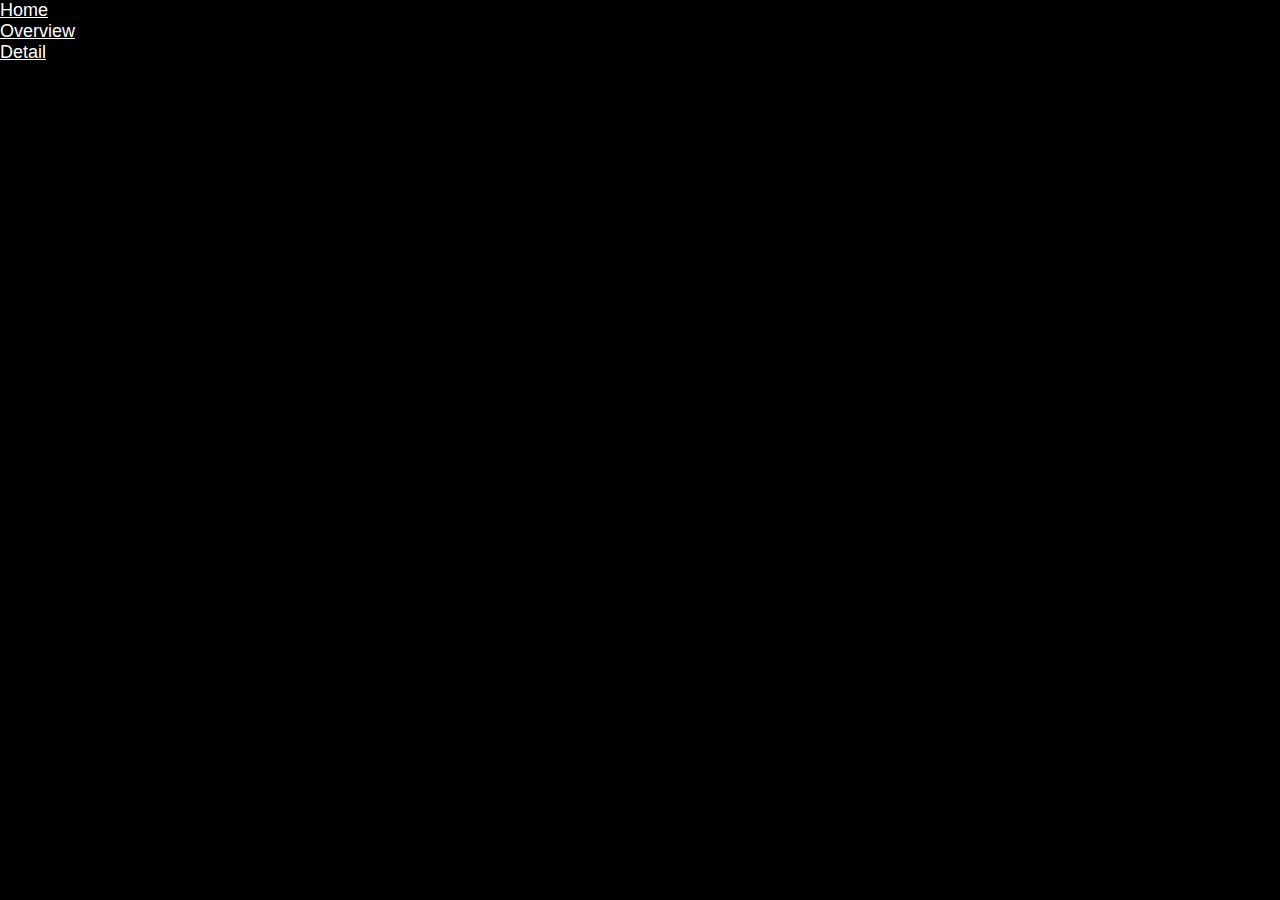
<file: docs/week2-with-auth/index.html>
<!DOCTYPE html>
<html lang="en">
<head>
  <meta charset="UTF-8">
  <meta name="viewport" content="width=device-width, initial-scale=1.0">
  <meta http-equiv="X-UA-Compatible" content="ie=edge">
  <link rel="stylesheet" href="css/styles.css">
  <title>Web App From Scratch - Minor Web Development - CMD Amsterdam</title>
</head>
<body>
  <nav>
    <ul>
      <li><a href="">Home</a></li>
      <li><a href="#overview">Overview</a></li>
      <li><a href="#detail">Detail</a></li>
    </ul>
  </nav>
  <section class="overview">
    <h1>Overview</h1>
    <p class="name"></p>
    <div class="bio">
      <p class="summary"></p>
    </div>
  </section>
  <section class="detail">
    <h1>Detail</h1>
  </section>

  <script src="js/transparency.min.js"></script>
  <script src="js/routie.js"></script>
  <script type="text/javascript" src="js/app.js"></script>
</body>
</html>
</file>
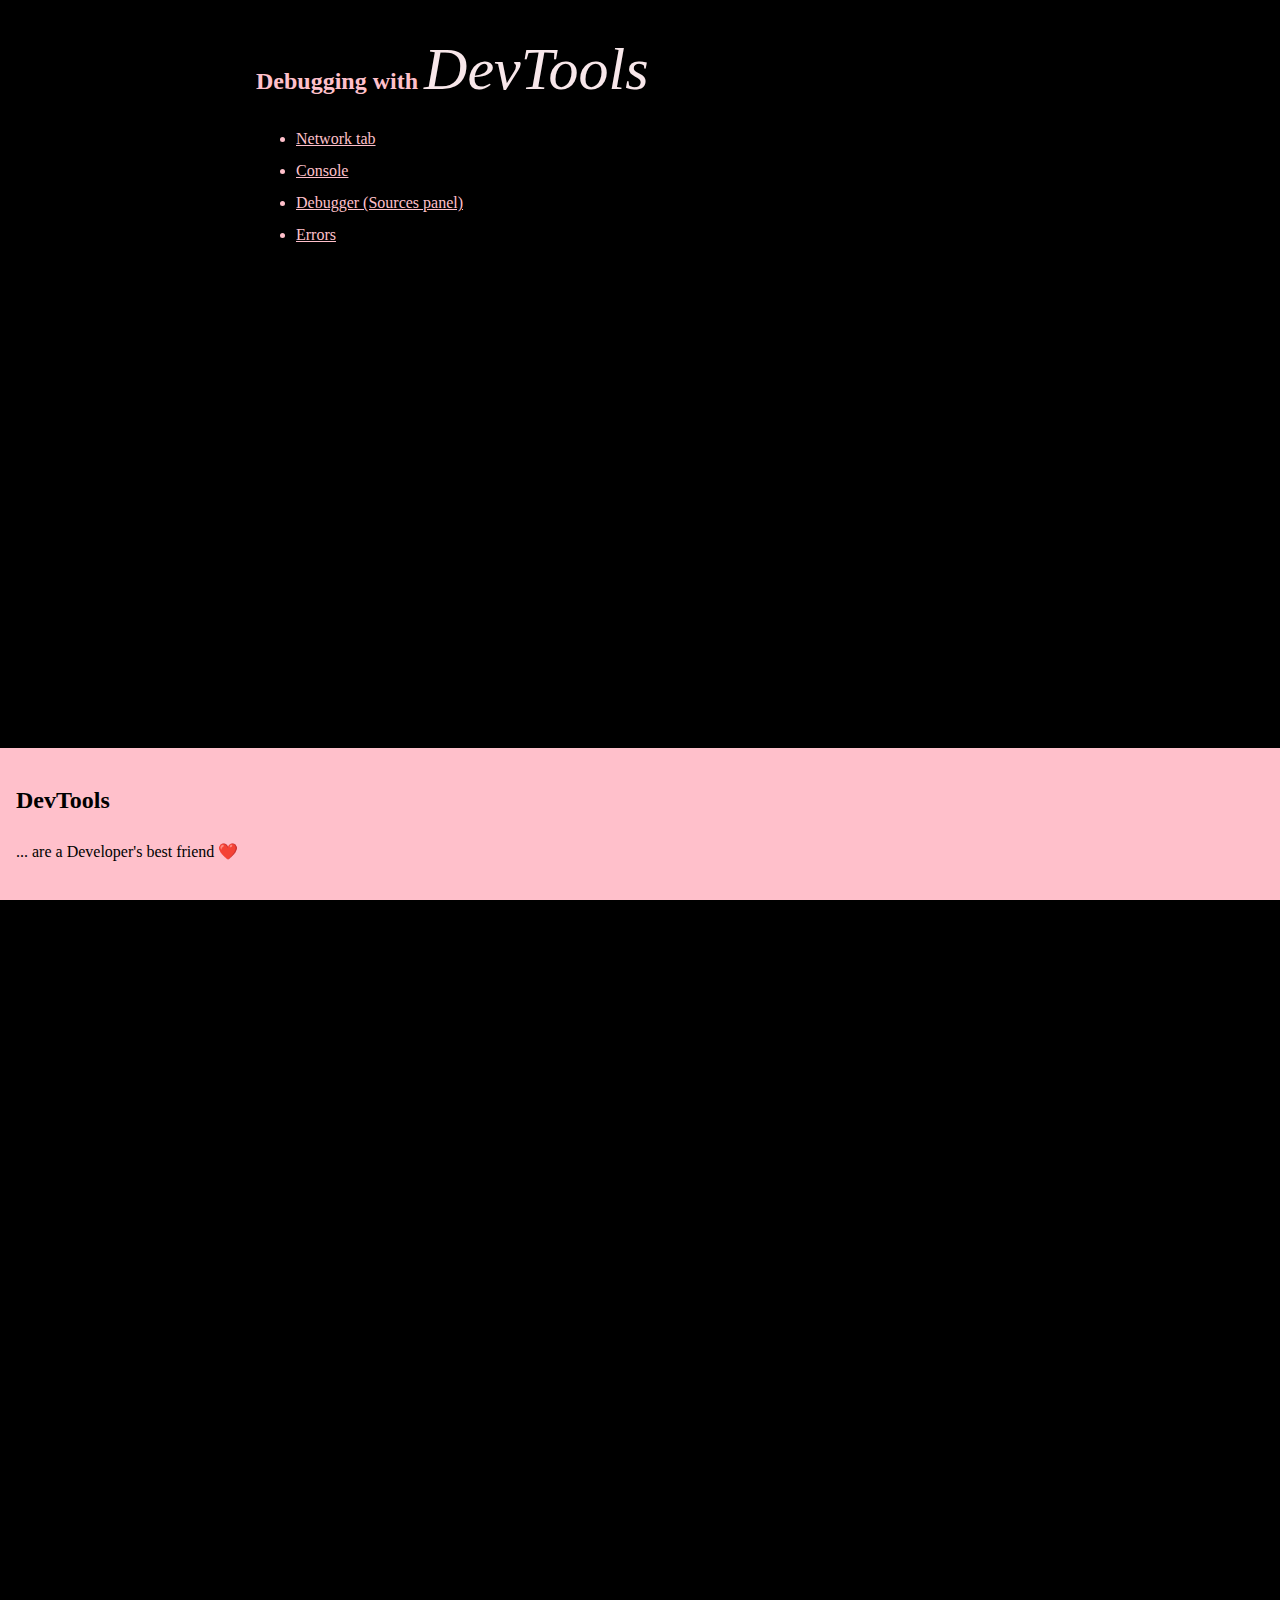
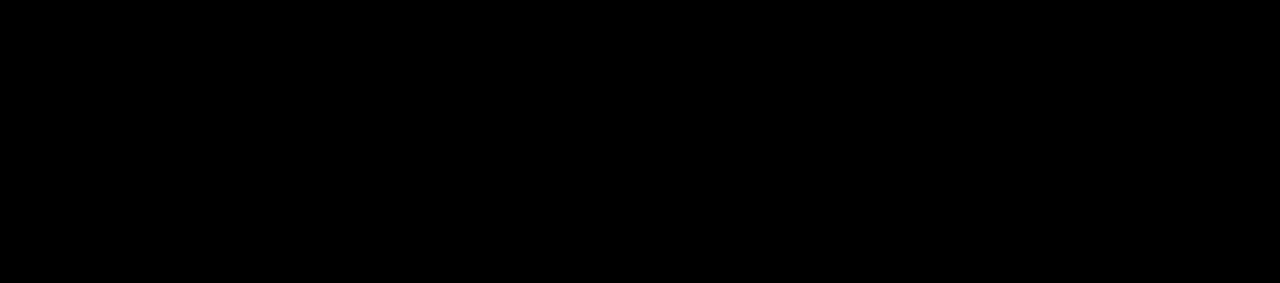
<file: examples/routing-fetching-templating/index.html>
<!DOCTYPE html>
<html lang="nl" dir="ltr">
  <head>
    <meta charset="utf-8">
    <title>Developers</title>

    <link rel="stylesheet" href="static/css/style.css">
  </head>
  <body>


    <main>
      <header id="top">
        <h1>Debugging with <em>DevTools</em></h1>
        <ul>
          <li><a href="#network">Network tab</a></li>
          <li><a href="#console">Console</a></li>
          <li><a href="#debugger">Debugger (Sources panel)</a></li>
          <li><a href="#errors">Errors</a></li>
        </ul>
      </header>




      <!-- HTML will be injected here -->
    </main>

    <div class="wrapper">
      <section data-route="network">
        <h2>Network</h2>

        <p>In general, use the Network panel when you need to make sure that resources are being downloaded or uploaded as expected. The most common use cases for the Network panel are:</p>
        <ul>
          <li>Making sure that resources are actually being uploaded or downloaded at all.</li>
          <li>Inspecting the properties of an individual resource, such as its HTTP headers, content, size, and so on.</li>
        </ul>

        <p>If you're looking for ways to improve page load performance, don't start with the Network panel. There are many types of load performance issues that aren't related to network activity. Start with the Audits panel because it gives you targeted suggestions on how to improve your page.</p>

        <p>From: <a href="https://developers.google.com/web/tools/chrome-devtools/network">developers.google.com</a></p>

        <a href="#top">Back to top</a>
      </section>

      <section data-route="console">
        <h2>Console</h2>
        <p>Web developers often log messages to the Console to make sure that their JavaScript is working as expected. To log a message, you insert an expression like console.log('Hello, Console!') into your JavaScript. When the browser executes your JavaScript and sees an expression like that, it knows that it's supposed to log the message to the Console. </p>
        <p>From: <a href="https://developers.google.com/web/tools/chrome-devtools/console">developers.google.com</a></p>

        <a href="#top">Back to top</a>
      </section>

      <section data-route="debugger">
        <h2>Debugger</h2>
        <p>The console.log() method may get the job done, but breakpoints can get it done faster. A breakpoint lets you pause your code in the middle of its execution, and examine all values at that moment in time. </p>
        <p>From: <a href="https://developers.google.com/web/tools/chrome-devtools/javascript">developers.google.com</a></p>
        <a href="#top">Back to top</a>
      </section>

      <section data-route="errors">
        <h2>Errors</h2>
        <p>Are no fun...</p>
        <a href="#top">Back to top</a>
      </section>
    </div>

    <footer>
      <h2 data-bind="title">DevTools</h2>
      <p data-bind="text">... are a Developer's best friend ❤️</p>
    </footer>

    <script src="static/js/vendor/routie.min.js"></script>
    <script src="static/js/vendor/transparency.min.js"></script>
    <script src="static/js/app.js"></script>
  </body>
</html>
</file>
<file: docs/week2-with-auth/css/styles.css>
body {
  background-color: black;
}

* {
  margin: 0;
  padding: 0;
}

h1, h2, p, a {
  color: white;
  font-family: helvetica;
  font-size: 18px;
}

section {
  background-color: grey;
  display: none;
  max-width: 90vw;
  padding-left: 5vw;
  padding-right: 5vw;
  padding-top: 5vh;
  min-height: 90vh;
}

.active {
  display: block;
}
</file>
<file: examples/routing-fetching-templating/static/css/style.css>
* {
  box-sizing: border-box;
}
html {
  margin: 0;
  padding: 0;
  font: 100% / 200% 'Trebuchet MS';
}
body {
  font-size: 1em;
  padding: 0;
  margin: 0;
  color: pink;
  background-color: #000;
  max-width: 50em;
  margin: 0 auto 100em;
}
main {
  padding: 1em;
  display: flex;
}
main header {
  width: 100%;
}
main article {
  transform: translate(1rem, 2rem);
}
h1 {
  width: 100%;
  font-size: 1.5em;
  line-height: 1.25;
}
h1 em {
  font-size: 2.5em;
  color: #f8e7ea;
  font-weight: normal;
}
article h2 {
  position: absolute;
  left: -666em;
}
a {
  color: pink;
}
div.wrapper {
  position: relative;

  background-color: pink;
}
section {
  padding: 1rem;
  color: #000;
  opacity: 0;
  transition: 0.25s;
  position: absolute;
  width: 100%;
  top: 0;
  left: 0;
}
section.active {
  opacity: 1;
}
section a {
  color: #000;
}
section[data-route='network'] {
  background-color: #efb399;
}
section[data-route='console'] {
  background-color: #d17249;
}
section[data-route='debugger'] {
  background-color: #bdffbe;
}
section[data-route='errors'] {
  background-color: #78cc50;
}
article {
  border-width: 1px 0;
  margin: 1rem;
}

img {
  height: 20vw;
}
footer {
  background-color: pink;
  color: #000;
  position: fixed;
  bottom: 0;
  left: 0;
  width: 100vw;
  padding: 1rem;
}
</file>
